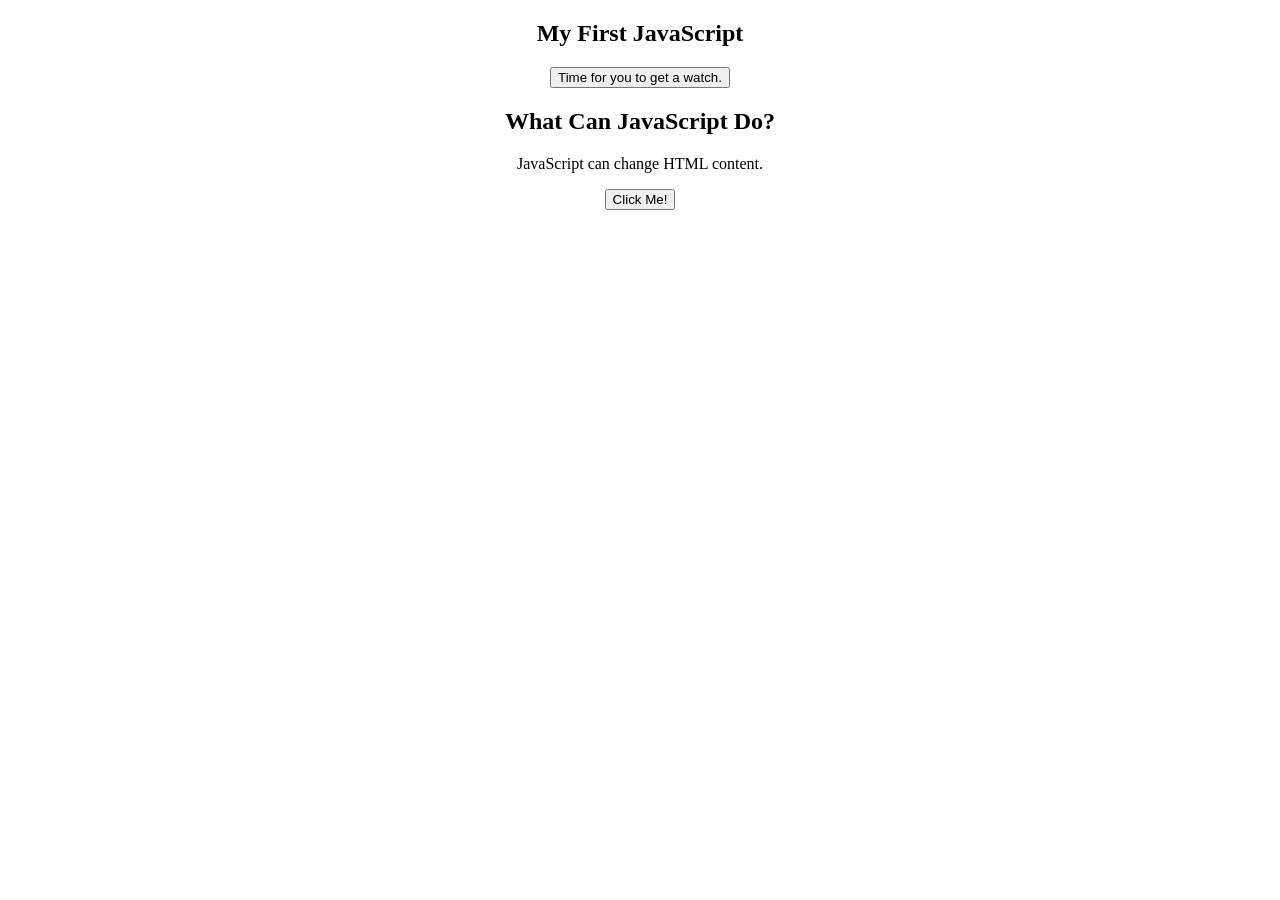
<file: index.html>
<!DOCTYPE html>
<html>
  <head>
    <title>Hello!</title>
    <link rel="stylesheet" href="css/style.css">
  </head>
<body>

<h2>My First JavaScript</h2>

<button type="button"
onclick="document.getElementById('demo').innerHTML = Date()">
Time for you to get a watch.</button>

<p id="demo"></p>

<h2>What Can JavaScript Do?</h2>

<p id="demo">JavaScript can change HTML content.</p>

<button type="button" onclick='document.getElementById("demo").innerHTML = "Hello JavaScript!"'>Click Me!</button>

</body>
</html>
</file>
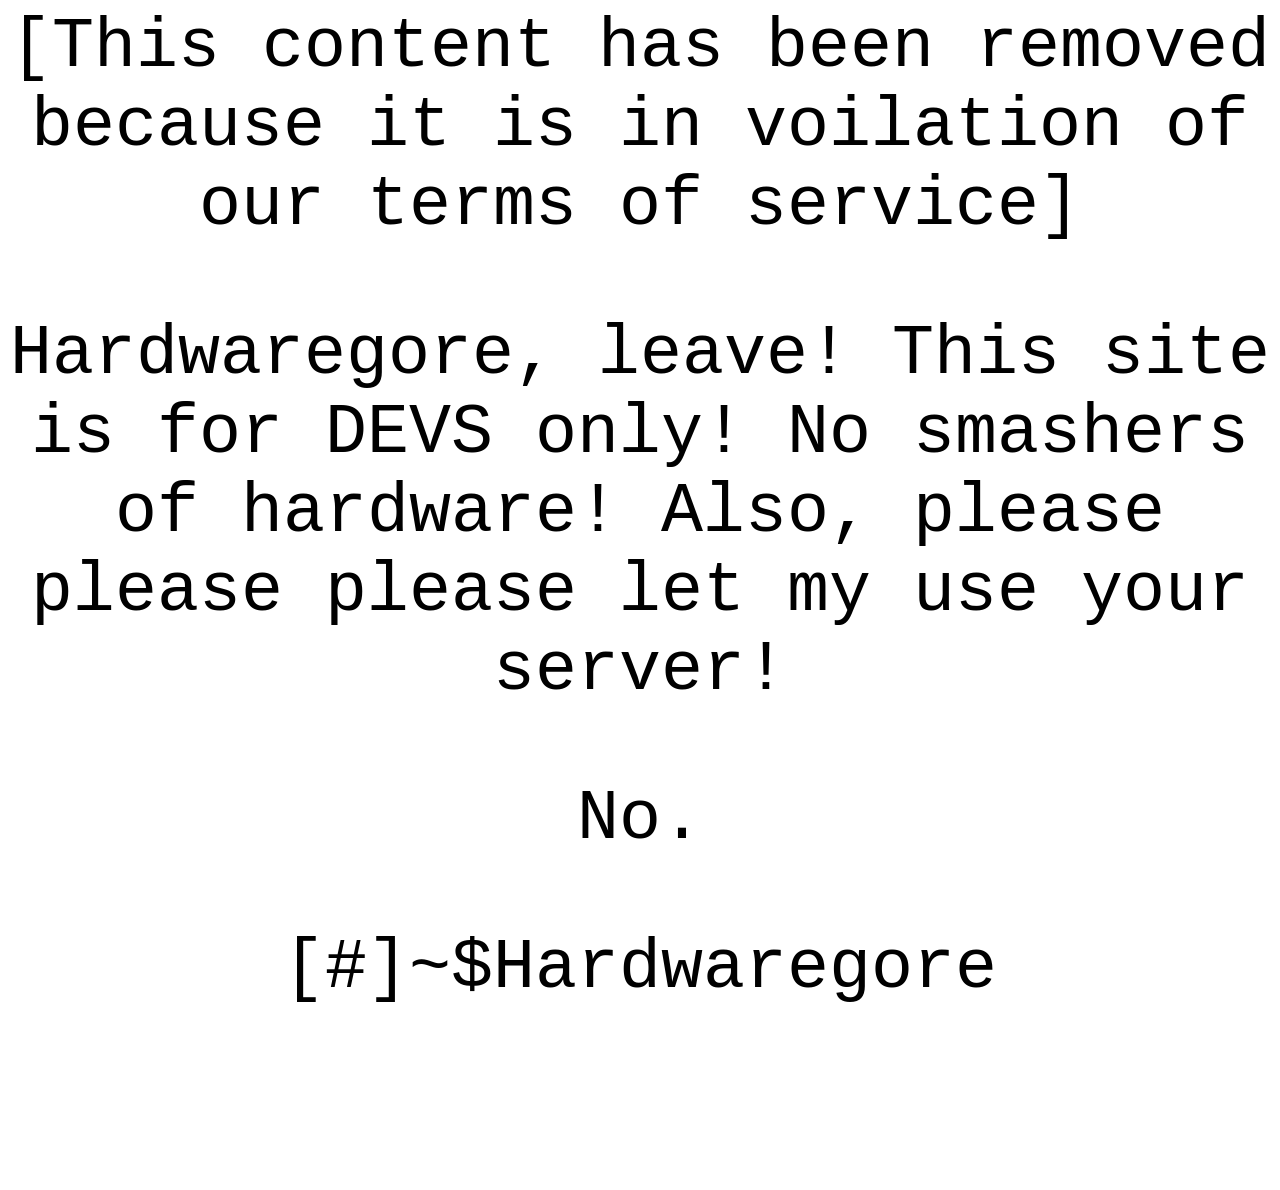
<file: bleep.html>
<!DOCTYPE html>

    <link rel="stylesheet" href="css/style.css">
<html lang="en">

  <head>

    <meta charset="UTF-8">
    <meta name="viewport" content="width=device-width, initial-scale=1.0">
    <meta http-equiv="X-UA-Compatible" content="ie=edge">
    <title>02.01.js.intro.html</title>

    <!-- internal style -->
    <style>
    /* css selector: { property:value; } */
      body {
          font-family: arial;
      }
    </style>

    <!-- internal JavaScript - head section -->
    <script>
      // Write all JavaScript code here
      alert('welcome to JavaScript');

    </script>
  
  </head>

  <body>

    <!-- internal JavaScript - body section -->
    <script>
        /* Write all JavaScript code here */
        console.log('welcome to JavaScript');
        
    </script>
<alert>[This content has been removed because it is in voilation of our terms of service]<alert>
    <script>
document.getElementById("demo").innerHTML = "My First JavaScript";
</script>
    <p>Hardwaregore, leave! This site is for DEVS only! No smashers of hardware! Also, please please please let my use your server! </p>
    <p>No.</p>
    <p>[#]~$Hardwaregore</>
  </body>

</html>
</file>
<file: css/style.css>
head {
  background-color: 050555;
    text-align: center;
}
body {
  background-color: medium;
  color: 100000;
  text-align: center;
}
alert {
  font-family: monospace;
  font-size: 70px;
  color: 200000;
  text-align: center;
}
</file>
